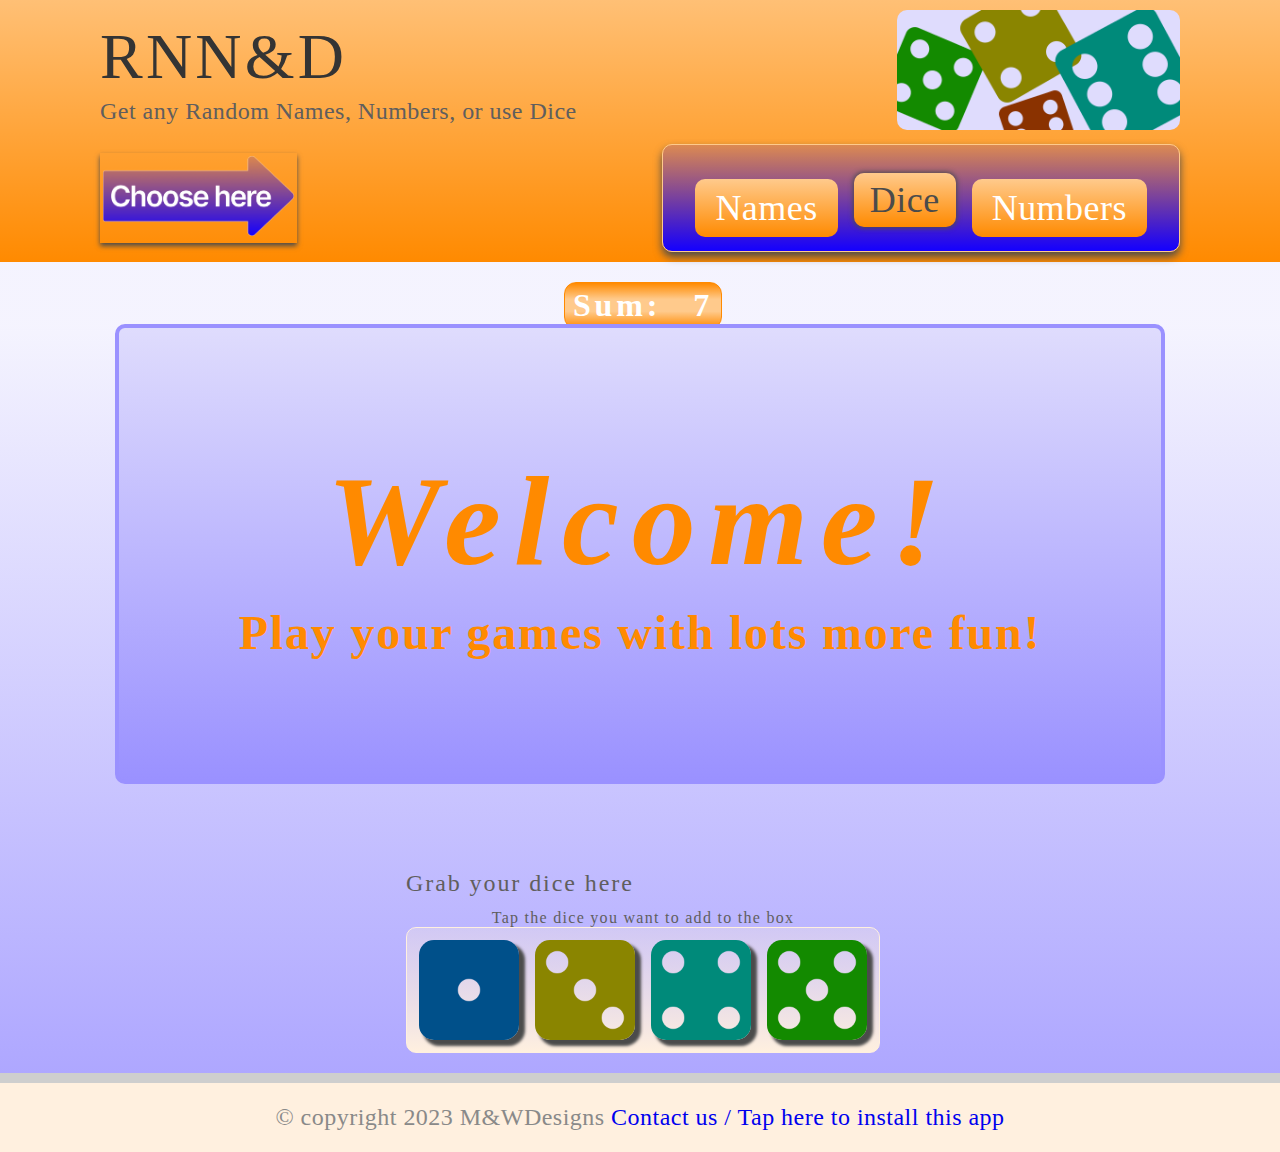
<file: docs/index.html>
<!DOCTYPE html>
<html>
  <head>
    <link rel="stylesheet" href="index.css" />
    <title>RNN&amp;D</title>
  </head>
  <body>
    <div id="rann">
      <div id="rann3">
        <div id="fr23">
          <p id="trann">RNN&amp;D</p>
          <p id="trannd">Get any Random Names, Numbers, or use Dice</p>
        </div>

        <div id="frind-logo-con">
          <img
            id="img-ind-logo"
            src="images/dice-logo.png"
            alt=""
            height="120px"
            `
          />
        </div>
      </div>
      <div id="rann2">
        <div id="arrow">
          <img src="images/arrow-choose.png" alt="" height="80px" />
        </div>

        <div id="fr19">
          <button class="btnnonactive" id="btnnames">
            <p id="tnames">Names</p>
          </button>

          <button class="btnactive" id="btndice"><p id="tdice">Dice</p></button>

          <button class="btnnonactive" id="btnnumbers">
            <p id="tnumbers">Numbers</p>
          </button>
        </div>
      </div>
    </div>

    <div id="fr1">
      <!-- names start here -->
      <div id="frnames" class="fr2" style="transform: translateX(-100%)">
        <div id="fr239">
          <div id="fr238">
            <div id="fr234"><span id="update-name">Name</span></div>

            <div id="fr248">
              <div id="fr246">
                <p id="tfr246">Quick select:</p>

                <div id="fr247">
                  <button id="use-weekdays" class="fr219-45">
                    Use week days
                  </button>

                  <button id="use-months" class="fr219-45">Use months</button>

                  <button id="btnclear-input" class="fr219-45">
                    Clear input
                  </button>
                </div>
              </div>

              <div id="fr235">
                <p id="text-input-name">Input your custom names here:</p>

                <div id="fr236">
                  <input
                    type="text"
                    placeholder="Carol, Jorge, Emmy"
                    id="names"
                    class="yes-names"
                  />

                  <p id="text-seperate-names">
                    Remember to seperate your names with commas (,)
                  </p>
                  <button
                    id="btnprevent-rerolls-names"
                    class="btnrerolls-num-non-act"
                    data-on="false"
                  >
                    Prevent rerolls
                  </button>
                  <div class="fr63b">
                    <p id="tprevent-rerolls-disp-names">You will get rerolls</p>
                  </div>
                </div>
              </div>
            </div>
          </div>
          <button id="btnnew-name">Get new name</button>
        </div>
      </div>
      <!-- names ends here -->

      <!-- dice starts here -->
      <div id="frdice" class="fr2" style="transform: translateX(-100%)">
        <div id="fr339">
          <div id="fr361">
            <div id="fr360">
              <p id="tfr360sum">Sum:</p>
              <p id="tfr360num">7</p>
            </div>
            <div id="fr362">
              <p id="tfr362">Tap the dice you want to remove from the box</p>
              <div id="fr351">
                <div id="fr349">
                  <img
                    id="img-black-1"
                    class="imgdice-use"
                    src="images/black-1.png"
                    data-color="black"
                    data-number="1"
                    alt=""
                  />
                  <img
                    id="img-red-6"
                    class="imgdice-use"
                    src="images/red-6.png"
                    data-color="red"
                    data-number="6"
                    alt=""
                  />
                </div>
                <button id="btnthrow-dice">Tap to throw dice</button>
              </div>
            </div>
          </div>
          <div id="fr359">
            <p id="tfr359">Grab your dice here</p>
            <div id="fr3592">
              <p id="tfr359add">Tap the dice you want to add to the box</p>
              <div id="fr352">
                <img
                  class="imgdice-not-use"
                  src="images/blue-1.png"
                  data-color="blue"
                  data-number="1"
                  alt=""
                />
                <img
                  class="imgdice-not-use"
                  src="images/yellow-3.png"
                  data-color="yellow"
                  data-number="3"
                  alt=""
                />
                <img
                  class="imgdice-not-use"
                  src="images/gblue-4.png"
                  data-color="gblue"
                  data-number="4"
                  alt=""
                />
                <img
                  class="imgdice-not-use"
                  src="images/green-5.png"
                  data-color="green"
                  data-number="5"
                  alt=""
                />
              </div>
            </div>
          </div>
        </div>
      </div>
      <!-- dice ends here -->

      <!-- numbers starts here -->
      <div id="frnumbers" class="fr2" style="transform: translateX(-100%)">
        <div id="fr32">
          <div id="fr64">
            <div id="fr30">
              <p id="text-num-bet">Set min and max</p>

              <div id="fr63">
                <input id="first-number" class="number-between" type="number" />
                <input id="last-number" class="number-between" type="number" />
              </div>

              <div class="fr63b">
                <button
                  id="btnprevent-rerolls"
                  class="btnrerolls-num-non-act"
                  data-on="false"
                >
                  Prevent rerolls
                </button>
                <button id="btnreset">Reset min and max</button>
              </div>
              <div class="fr63b">
                <p id="tprevent-rerolls-disp">You will get rerolls</p>
              </div>
            </div>
            <div id="number"><span id="new-number" class="">5</span></div>
          </div>

          <div id="h1btn">
            <button id="btnnew-number">
              <p id="tbtn-new-number">New number</p>
            </button>
          </div>
        </div>
      </div>
      <!-- numbers ends here -->
    </div>

    <div id="footer">
      <p id="ft-text">
        © copyright 2023 M&amp;WDesigns
        <a href="http://Info.randomly.website/contact">Contact us / </a>

        <a href="https://d2474249.mobsted.com/pwa/?appid=18">
          Tap here to install this app</a
        >
        <!-- <a
          href="<img src='https://d2474249-admin.mobsted.com/api/v8/qr/imagehex?text=https://d2474249.mobsted.com/pwa/?appid=15' />"
          >Install App with QR</a
        > -->
      </p>
    </div>
    <div id="fr470">
      <p id="fr470wel">Welcome!</p>
      <p id="fr470mot">Play your games with lots more fun!</p>
    </div>
    <div id="fr569">
      <p id="tfr569">Select here ⬆️</p>
      <div id="fr568">
        <div id="fr565" class="fr5con">
          <p id="tfr565nam" class="fr5lab">Use names</p>
          <p id="fr565des" class="fr5des">
            Want to take random turns? Use names to pick your turns randomly.
          </p>
        </div>
        <div id="fr566" class="fr5con">
          <p id="tfr566nam" class="fr5lab">Use dice</p>
          <p id="fr566des" class="fr5des">
            Tired of using physical dice? Here’s the solution. Use dice here!
          </p>
        </div>
        <div id="fr567" class="fr5con">
          <p id="tfr567nam" class="fr5lab">Use numbers</p>
          <p id="fr567des" class="fr5des">
            Want a random number generator? Use numbers!
          </p>
        </div>
        <div id="fr567chooose" class="fr5con">
          <p id="tfr567choose" class="fr5lab">Take your choice above</p>
        </div>
        <button id="btngot-it">Got it</button>
      </div>
    </div>
    <script src="index.js"></script>
  </body>
</html>
</file>
<file: docs/index.css>
* {
  margin: 0;
  padding: 0;
  text-decoration: none;
  /* width: 100%; */
  /* height: 100%; */
}

body {
  display: flex;
  width: 100%;
  height: 100%;
  flex-direction: column;
  justify-content: space-between;
  align-items: center;
  /* overflow-x: scroll; */
}

#fr1 {
  width: 100%;
  height: 100%;
  overflow: hidden;
  display: flex;
  flex-direction: row;

  display: flex;
  gap: 23px;

  background: var(
    --Body-fill,
    linear-gradient(
      180deg,
      rgba(223, 220, 253, 0.32) 7.81%,
      rgba(154, 145, 255, 0.8) 100%
    )
  );
}
/* IDs */

#rann {
  display: flex;
  padding: 5px 50px;
  flex-direction: column;
  justify-content: space-between;
  align-items: center;
  align-self: stretch;
  background: var(
    --headeer-fill,
    linear-gradient(180deg, rgba(255, 138, 0, 0.54) 0%, #ff8a00 100%)
  );
}
#rann2 {
  display: flex;
  padding: 5px 50px;
  /* flex-direction: column; */
  justify-content: space-between;
  align-items: center;
  align-self: stretch;
}
#rann3 {
  display: flex;
  padding: 5px 50px;
  /* flex-direction: column; */
  justify-content: space-between;
  align-items: center;
  align-self: stretch;
}

#frind-logo-con img {
  border-radius: 10px;
}

#fr23 {
  display: flex;
  flex-direction: column;
  justify-content: center;
  align-items: left;
  gap: 4px;
}

#trann {
  color: var(--rann-color, #343434);
  font-family: Lora;
  font-size: 64px;
  font-style: normal;
  font-weight: 500;
  line-height: normal;
  letter-spacing: 3.2px;
}

#trannd {
  color: var(--rann-t-color, #605e5e);
  font-family: Lora;
  font-size: 24px;
  font-style: normal;
  font-weight: 500;
  line-height: normal;
  letter-spacing: 0.48px;
}

#fr19 {
  display: flex;
  padding: 24px 32px;
  align-items: flex-end;
  gap: 16px;
  border-radius: 10px;
  border: 1px solid #ffca8c;
  background: linear-gradient(180deg, rgba(20, 0, 255, 0.15) 0%, #1400ff 100%);
  box-shadow: 0px 5px 8px 0px #4b4b4b;
}

/* ///////////////// */

.fr2 {
  display: flex;
  width: 100%;
  /* width: 1728px; */
  /* height: 899px; */
  height: 100%;
  justify-content: center;
  align-items: center;
  flex-shrink: 0;
  transition: 1s;
}

#fr32 {
  display: flex;
  flex-direction: column;
  justify-content: center;
  align-items: center;
  gap: 64px;
  flex: 1 0 0;
  align-self: stretch;
}
#fr239 {
  display: flex;
  flex-direction: column;
  justify-content: center;
  align-items: center;
  gap: 64px;
  flex: 1 0 0;
  align-self: stretch;
}
#fr339 {
  display: flex;
  flex-direction: column;
  /* justify-content: center; */
  align-items: center;
  gap: 70px;
  flex: 1 0 0;
  align-self: stretch;
  overflow: scroll;
}

#fr64 {
  display: flex;
  flex-direction: column;
  justify-content: center;
  align-items: center;
  gap: 32px;
}

#fr30 {
  display: flex;
  flex-direction: column;
  align-items: flex-start;
  gap: 16px;
}

#text-num-bet {
  color: #343434;
  font-family: Lora;
  font-size: 32px;
  font-style: normal;
  font-weight: 500;
  line-height: normal;
  letter-spacing: 0.64px;
}

#fr63 {
  display: flex;
  justify-content: center;
  align-items: center;
  gap: 16px;
}

.fr63b {
  display: flex;
  justify-content: center;
  align-items: center;
  gap: 16px;
}

#number {
  display: flex;
  padding: 10px 50px;
  align-items: center;
  gap: 10px;
  border-radius: 90px;
  border: 15px solid #f2f1fe;
  background: linear-gradient(
    180deg,
    rgba(154, 145, 255, 0) 20.83%,
    #9a91ff 100%
  );
}

#new-number {
  color: #fff;
  font-family: Merienda;
  font-size: 128px;
  font-style: normal;
  font-weight: 700;
  line-height: normal;
  letter-spacing: 2.56px;
}

#max {
  margin: 0 0 0 5px;
}
#dice1 {
  border-radius: 20px;
  border: solid 4px rgb(107, 37, 37);
}

#dice {
  text-align: center;
  margin-top: 50px;
}

#footer {
  display: flex;
  padding: 21px;
  justify-content: center;
  gap: 10px;
  align-self: stretch;
  border-top: 10px solid #cecece;
  background: #fff0df;
  /* position: relative; */
  /* top: 30%; */
}

#ft-text {
  color: #898989;
  font-family: Inter;
  font-size: 24px;
  font-style: normal;
  font-weight: 200;
  line-height: normal;
  letter-spacing: 0.48px;
}
/* Buttons */
#reset {
  text-align: center;
}

#btnreset {
  display: flex;
  padding: 6px;
  justify-content: center;
  align-items: center;
  gap: 10px;
  border-radius: 10px;
  border: 1px solid #9a91ff;
  background: linear-gradient(180deg, #dfdcfd 23.44%, #9a91ff 100%);
  color: #343434;
  font-family: Lora;
  font-size: 24px;
  font-style: normal;
  font-weight: 500;
  line-height: normal;
  letter-spacing: 0.48px;
  box-shadow: 1px 1px 2px 1px #4b4b4b;
}

.btnrerolls-num-act {
  display: flex;
  padding: 6px;
  justify-content: center;
  align-items: center;
  gap: 10px;
  border-radius: 10px;
  background: var(
    --btn-active-fill,
    linear-gradient(180deg, #ffca8c 0%, #ff8a00 100%)
  );
  box-shadow: 0px 0px 5px 1px #4b4b4b;
  border: none;
  color: #4b4b4b;
  font-family: Lora;
  font-size: 24px;
  font-style: normal;
  font-weight: 500;
  line-height: normal;
  letter-spacing: 0.48px;
}
.btnrerolls-num-non-act {
  display: flex;
  padding: 6px;
  justify-content: center;
  align-items: center;
  gap: 10px;
  border-radius: 10px;
  border: 1px solid #9a91ff;
  background: linear-gradient(180deg, #dfdcfd 23.44%, #9a91ff 100%);
  color: #343434;
  font-family: Lora;
  font-size: 24px;
  font-style: normal;
  font-weight: 500;
  line-height: normal;
  letter-spacing: 0.48px;
  box-shadow: 1px 1px 2px 1px #4b4b4b;
}
#btnprevent-rerolls-names {
  /* transition: 200ms; */
}
#btnprevent-rerolls {
  /* transition: 200ms; */
}

#h1btn {
  text-align: center;
}

#btnnew-number {
  transition: 200ms;
  display: flex;
  padding: 12px 16px;
  justify-content: center;
  align-items: center;
  gap: 10px;
  border-radius: 10px;
  border: 1px solid #1400ff;
  background: linear-gradient(
    0deg,
    #1400ff -0.59%,
    rgba(20, 0, 255, 0.32) 99.41%
  );
  box-shadow: 2px 5px 5px 1px #000;
}

#tbtn-new-number {
  color: #fff;
  font-family: Lora;
  font-size: 48px;
  font-style: normal;
  font-weight: 500;
  line-height: normal;
  letter-spacing: 0.96px;
}

#btnnames {
  display: flex;
  /* padding: 8px 20px; */
  flex-direction: column;
  justify-content: center;
  align-items: center;
  gap: 10px;
  border-radius: 10px;
  text-decoration: none;
  /* background: none; */
}

#tnames {
  /* color: #fff; */
  font-family: Lora;
  font-size: 36px;
  font-style: normal;
  font-weight: 500;
  line-height: normal;
  letter-spacing: 0.48px;
}

#btnnumbers {
  display: flex;
  /* padding: 8px 20px; */
  flex-direction: column;
  justify-content: center;
  align-items: center;
  gap: 10px;
  border-radius: 10px;
  /* background: none; */
}

#tnumbers {
  /* color: #fff; */
  font-family: Lora;
  font-size: 36px;
  font-style: normal;
  font-weight: 500;
  line-height: normal;
  letter-spacing: 0.48px;
}

#btndice {
  display: flex;
  /* padding: 8px 20px; */
  flex-direction: column;
  justify-content: center;
  align-items: center;
  gap: 10px;
  border-radius: 10px;
}

#tdice {
  /* color: #fff; */
  font-family: Lora;
  font-size: 36px;
  font-style: normal;
  font-weight: 500;
  line-height: normal;
  letter-spacing: 0.48px;
}

/* CLASSES */

.hidden {
  opacity: 0;
}

.miax {
  color: #333;
  font-size: 30px;
  padding: 0px;
  text-align: center;
}

.number-between {
  display: flex;
  width: 151px;
  height: 71px;
  padding-left: 10px;
  justify-content: space-between;
  align-items: center;
  border-radius: 10px;
  border: 1px solid #ffca8c;
  background: linear-gradient(
    180deg,
    rgba(255, 202, 140, 0) 0%,
    #ffca8c 58.85%
  );
  flex: 1 0 0;
  color: var(--rann-color, #343434);
  font-family: Lora;
  font-size: 48px;
  font-style: normal;
  font-weight: 500;
  line-height: normal;
  letter-spacing: 0.96px;
}

/* names start here */
#fr238 {
  display: flex;
  flex-direction: column;
  align-items: center;
  gap: 48px;
}

#fr234 {
  display: flex;
  width: 459px;
  height: 169px;
  padding: 12px 52px;
  justify-content: center;
  align-items: center;
  gap: 10px;
  border-radius: 50px;
  border: 15px solid #f2f1fe;
  background: linear-gradient(
    180deg,
    rgba(20, 0, 255, 0.79) 0%,
    #9a91ff 53.65%,
    rgba(20, 0, 255, 0.78) 100%
  );
  /* rotate: 23deg; */
}

#update-name {
  color: #fff;
  font-family: Adamina;
  font-size: 64px;
  font-style: normal;
  font-weight: 400;
  line-height: normal;
  letter-spacing: 7.68px;
}

#fr248 {
  display: flex;
  flex-direction: column;
  justify-content: center;
  align-items: flex-start;
  gap: 32px;
}

#fr246 {
  display: flex;
  padding: 6px 12px;
  flex-direction: column;
  justify-content: center;
  align-items: flex-start;
  gap: 8px;
  border-radius: 10px;
  border: 1px solid #fff0df;
  background: linear-gradient(
    180deg,
    rgba(255, 240, 223, 0) 0%,
    rgba(255, 240, 223, 0.55) 91.67%,
    #fff0df 100%
  );
}

#tfr246 {
  color: #343434;
  font-family: Inter;
  font-size: 20px;
  font-style: normal;
  font-weight: 300;
  line-height: normal;
  letter-spacing: 0.4px;
}

#fr247 {
  display: flex;
  justify-content: center;
  align-items: center;
  gap: 16px;
}

.fr219-45 {
  /* buttons */
  display: flex;
  padding: 4px 8px;
  justify-content: center;
  align-items: center;
  gap: 10px;
  border-radius: 8px;
  border: 1px solid #cecece;
  background: linear-gradient(
    180deg,
    rgba(255, 240, 223, 0) 0%,
    rgba(255, 240, 223, 0.42) 41.67%,
    #fff0df 100%
  );

  /* description */
  color: #605e5e;
  font-family: Lora;
  font-size: 24px;
  font-style: normal;
  font-weight: 500;
  line-height: normal;
  letter-spacing: 0.28px;
  box-shadow: 0px 1px 2px 1px #4b4b4b;
}

#fr235 {
  display: flex;
  flex-direction: column;
  align-items: flex-start;
  gap: 16px;
}

#text-input-name {
  color: var(--rann-color, #343434);
  font-family: Lora;
  font-size: 24px;
  font-style: normal;
  font-weight: 500;
  line-height: normal;
  letter-spacing: 0.48px;
}

#fr236 {
  display: flex;
  flex-direction: column;
  align-items: center;
  gap: 8px;
}

#names {
  /* input */
  display: flex;

  justify-content: center;
  /* align-items: center; */
  align-self: stretch;
  border-radius: 10px;
  background: linear-gradient(180deg, #fff0df 0%, #ffca8c 59.37%);

  /* content */

  text-align: center;
  font-family: Lora;

  font-style: normal;
  font-weight: 500;
  line-height: normal;
  letter-spacing: 0.72px;
  transition: 300ms;
}

.yes-names {
  font-size: 36px;
  padding: 8px;
  border: 1px solid #ffca8c;
  color: var(--rann-color, #343434);
}

.no-names {
  font-size: 26px;
  padding: 16px;
  color: red;
  border: 3px solid red;
}

#text-seperate-names {
  color: #605e5e;
  font-family: Lora;
  font-size: 20px;
  font-style: normal;
  font-weight: 500;
  line-height: normal;
  letter-spacing: 0.4px;
}
#tprevent-rerolls-disp {
  color: #605e5e;
  font-family: Lora;
  font-size: 20px;
  font-style: normal;
  font-weight: 500;
  line-height: normal;
  letter-spacing: 0.4px;
}

#btnnew-name {
  transition: 200ms;
  /* button */
  display: flex;
  padding: 12px 16px;
  justify-content: center;
  align-items: center;
  gap: 10px;
  border-radius: 10px;
  border: 1px solid #1400ff;
  background: linear-gradient(
    0deg,
    #1400ff -0.59%,
    rgba(20, 0, 255, 0.32) 99.41%
  );
  /* border: 1px solid #fff; */
  box-shadow: 2px 5px 5px 1px #000;

  /* content */
  color: #fff;
  font-family: Lora;
  font-size: 48px;
  font-style: normal;
  font-weight: 500;
  line-height: normal;
  letter-spacing: 0.96px;
}

#frnumbers {
  padding: 20px;
}

/* dice starting here */

#frdice {
  padding: 20px;
}

#fr361 {
  display: flex;
  flex-direction: column;
  justify-content: center;
  align-items: center;
  gap: 32px;
}

#fr360 {
  display: flex;
  padding: 4px 8px;
  justify-content: center;
  align-items: center;
  gap: 32px;
  border-radius: 12px;
  border: 1px solid #ff8a00;
  background: linear-gradient(
    180deg,
    #ff8a00 0%,
    #ffca8c 35.94%,
    #ffca8c 49.48%,
    #ffca8c 63.02%,
    #ff8a00 100%
  );
}

#tfr360sum {
  color: #fff;
  font-family: Inter;
  font-size: 32px;
  font-style: normal;
  font-weight: 600;
  line-height: normal;
  letter-spacing: 3.84px;
}

#tfr360num {
  color: #fff;
  font-family: Inter;
  font-size: 32px;
  font-style: normal;
  font-weight: 600;
  line-height: normal;
  letter-spacing: 3.84px;
}

#fr362 {
  display: flex;
  flex-direction: column;
  /* align-items: flex-start; */
  /* text-align: center; */
  gap: 8px;
  margin: 32px;
}

#tfr362 {
  color: #605e5e;
  font-family: Inter;
  font-size: 16px;
  font-style: normal;
  font-weight: 400;
  line-height: normal;
  letter-spacing: 1.28px;
}

#fr351 {
  display: flex;
  flex-direction: column;
  justify-content: center;
  align-items: center;
}

#fr349 {
  min-height: 200px;
  min-width: 450px;
  display: inline;
  padding: 12px 16px;
  text-align: center;
  padding: 20px;
  border-radius: 10px 10px 0px 0px;
  border: 2px solid #ffca8c;
  background: linear-gradient(
    180deg,
    rgba(255, 202, 140, 0.15) 0%,
    #ffca8c 100%
  );
}

#btnthrow-dice {
  transition: 200ms;
  display: flex;
  padding: 10px;
  justify-content: center;
  align-items: center;
  gap: 10px;
  align-self: stretch;
  border-radius: 0px 0px 10px 10px;
  border: 1px solid #ff8a00;
  background: linear-gradient(
    180deg,
    rgba(255, 138, 0, 0.65) 0%,
    #ff8a00 47.92%,
    rgba(255, 138, 0, 0.76) 100%
  );
  box-shadow: 0px 5px 8px 0px #4b4b4b;

  color: #fff;
  font-family: Inter;
  font-size: 48px;
  font-style: normal;
  font-weight: 600;
  line-height: normal;
  letter-spacing: 5.76px;
}

#fr359 {
  display: flex;
  flex-direction: column;
  align-items: center;
  align-items: flex-start;
  text-align: center;
  gap: 12px;
}
#fr3592 {
  /* display: flex; */
  /* flex-direction: column; */
  align-items: center;
  /* align-items: flex-start; */
  /* text-align: center; */
  /* gap: 12px; */
}

#tfr359 {
  color: #605e5e;
  font-family: Inter;
  font-size: 24px;
  font-style: normal;
  font-weight: 400;
  line-height: normal;
  letter-spacing: 1.92px;
}

#fr352 {
  min-width: 100px;
  min-height: 100px;
  display: flex;
  padding: 12px;
  justify-content: center;
  align-items: center;
  gap: 16px;
  border-radius: 10px;
  border: 1px solid #fff0df;
  background: linear-gradient(
    180deg,
    rgba(255, 240, 223, 0.32) 0%,
    #fff0df 100%
  );
}

#tfr359add {
  color: #605e5e;
  font-family: Inter;
  font-size: 16px;
  font-style: normal;
  font-weight: 400;
  line-height: normal;
  letter-spacing: 1.28px;
}

.imgdice-use {
  /* display: inline; */
  margin: 12px;
  height: 200px;
  border-radius: 25px;
  box-shadow: 5px 5px 5px 1px #4b4b4b;
}
.imgdice-not-use {
  height: 100px;
  border-radius: 15px;
  box-shadow: 5px 5px 3px 1px #4b4b4b;
}

/* classes active/nonactive */
.btnactive {
  padding: 6px 16px;
  border-radius: 10px;
  border-radius: 10px;
  background: var(
    --btn-active-fill,
    linear-gradient(180deg, #ffca8c 0%, #ff8a00 100%)
  );
  box-shadow: 0px 0px 5px 1px #4b4b4b;
  border: none;
  color: #4b4b4b;
  /* color: #fff; */
  transition: 200ms;
}

.btnnonactive {
  padding: 8px 20px;
  border-radius: 10px;
  background: var(
    --btn-active-fill,
    linear-gradient(180deg, #ffca8c 0%, #ff8a00 100%)
  );
  border: none;
  /* color: #4b4b4b; */
  color: #fff;
  transform: translateY(10px);
  transition: 800ms;
}

#fr470 {
  display: inline-flex;
  position: absolute;
  top: -550px;
  padding: 120px;
  flex-direction: column;
  justify-content: center;
  align-items: center;
  gap: 10px;
  border-radius: 10px;
  border: 4px solid #9a91ff;
  background: linear-gradient(180deg, #dfdcfd 0%, #9a91ff 100%);
  transition: 2s;
}

#fr470wel {
  color: #ff8a00;
  font-family: Inter;
  font-size: 128px;
  font-style: italic;
  font-weight: 900;
  line-height: normal;
  letter-spacing: 12.8px;
}

#fr470mot {
  color: #ff8a00;
  font-family: Inter;
  font-size: 48px;
  font-style: normal;
  font-weight: 600;
  line-height: normal;
  letter-spacing: 1.8px;
}

#fr569 {
  display: inline-flex;
  position: absolute;
  top: -460px;
  right: 11.8%;
  padding: 16px;
  flex-direction: column;
  justify-content: center;
  align-items: center;
  gap: 16px;
  border-radius: 10px;
  border: 1px solid #ffca8c;
  background: linear-gradient(180deg, #ffca8c 80%, rgba(255, 202, 140, 0) 100%);
  transition: 2s;
}

#tfr569 {
  color: var(--rann-color, #343434);
  font-family: Lora;
  font-size: 32px;
  font-style: normal;
  font-weight: 500;
  line-height: normal;
  letter-spacing: 3.2px;
}

#fr568 {
  display: flex;
  width: 449px;
  flex-direction: column;
  align-items: flex-start;
  gap: 16px;
}

.fr5con {
  display: flex;
  flex-direction: column;
  align-items: flex-start;
  gap: 4px;
  align-self: stretch;
}

.fr5lab {
  color: var(--rann-t-color, #605e5e);
  font-family: Inter;
  font-size: 24px;
  font-style: normal;
  font-weight: 500;
  line-height: normal;
  letter-spacing: 2.4px;
}

.fr5des {
  align-self: stretch;
  color: #605e5e;
  font-family: Inter;
  font-size: 16px;
  font-style: normal;
  font-weight: 500;
  line-height: normal;
  letter-spacing: 1.6px;
}

#btngot-it {
  display: flex;
  padding: 10px;
  justify-content: center;
  align-items: center;
  gap: 10px;
  align-self: stretch;
  border-radius: 10px;
  border: 1px solid #4b4b4b;
  background: #4b4b4b;
  color: var(--rann-color, #ffffff);
  font-family: Lora;
  font-size: 32px;
  font-style: normal;
  font-weight: 500;
  line-height: normal;
  letter-spacing: 0.64px;
  box-shadow: 0px 3px 4px 0px #4b4b4b;
}

#arrow {
  padding: 3px;
  box-shadow: 0px 3px 5px 0px #4b4b4b;
  /* transition: 300ms; */
  /* transform: translateX(30px); */
}

.check-rerols {
  display: flex;
  flex-direction: column;
  align-items: flex-start;
  gap: 10px;
}

.checkbox {
  display: inline;
}
</file>
